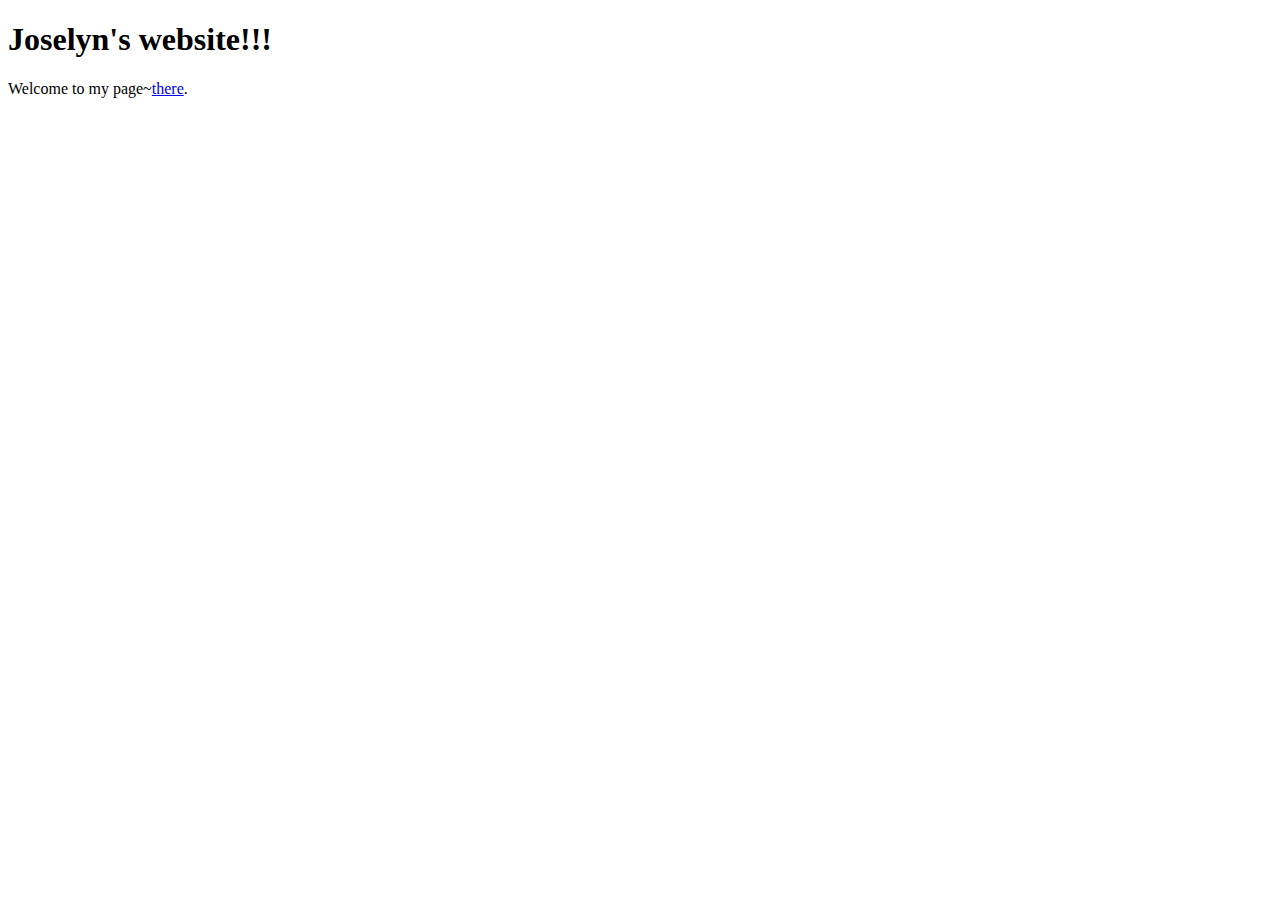
<file: my-first-website/index.html>
<!DOCTYPE html>
<html>
<head>
    <meta charset="UTF-8">
    <meta name="viewport" content="width=device-width, initial-scale=1.0">
    <title>Document</title>
</head>
<body>
    <h1>Joselyn's website!!!</h1>
    <p>Welcome to my page~<a href="http://theuselessweb.com/">there</a>.</p>
</body>
</html>
</file>
